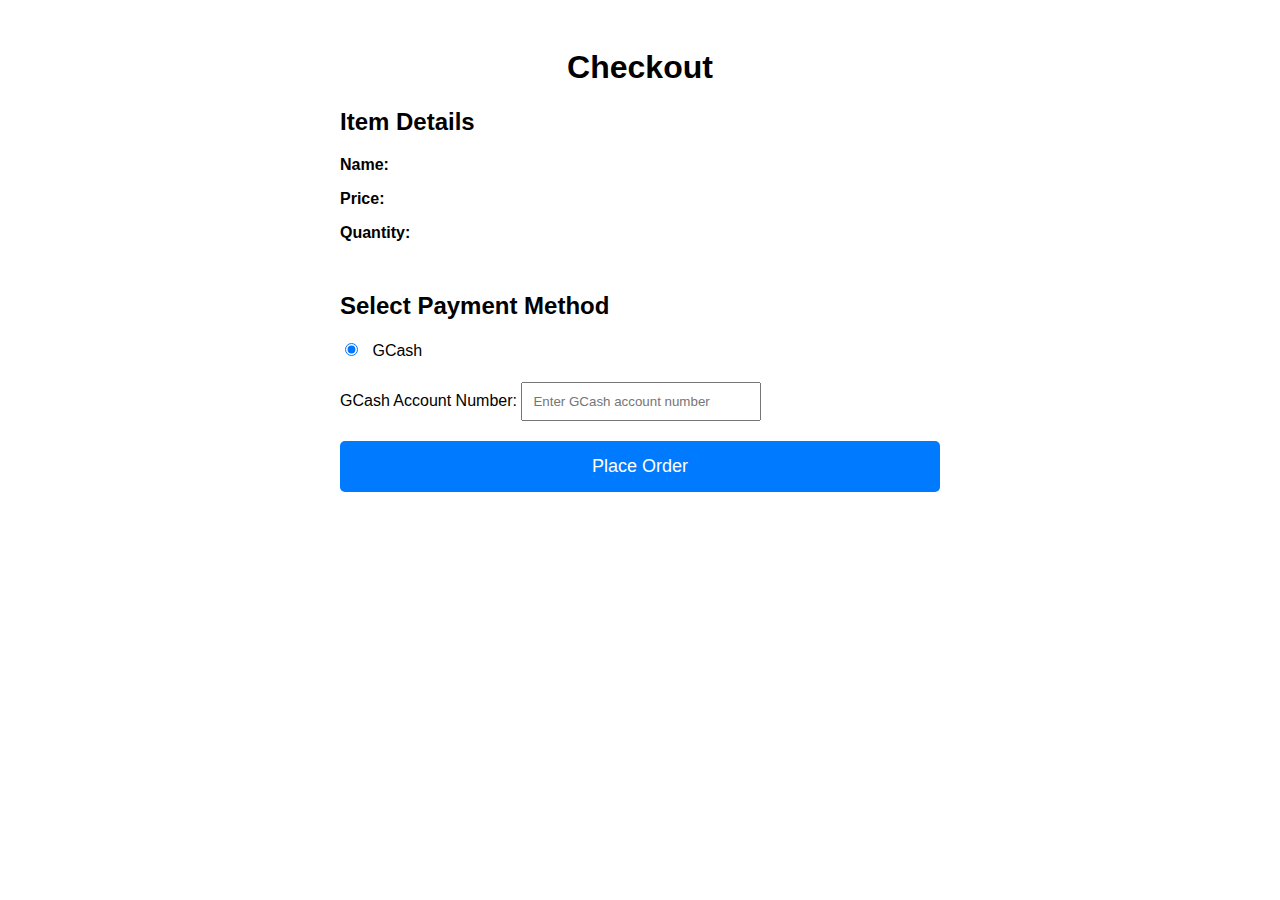
<file: checkout.html>
<!DOCTYPE html>
<html lang="en">
<head>
    <meta charset="UTF-8">
    <meta name="viewport" content="width=device-width, initial-scale=1.0">
    <title>Checkout</title>
    <style>
        body {
            font-family: Arial, sans-serif;
        }
        .container {
            max-width: 600px;
            margin: 0 auto;
            padding: 20px;
        }
        h1 {
            text-align: center;
        }
        .item-info {
            margin-bottom: 20px;
        }
        .payment-method {
            margin-top: 50px;
        }
        .payment-method label {
            display: block;
            margin-bottom: 10px;
        }
        .payment-method input[type="radio"] {
            margin-right: 10px;
        }
        .gcash-input {
            margin-top: 20px;
        }
        .gcash-input label {
            display: block;
            margin-bottom: 10px;
        }
        input[type="number"]::-webkit-inner-spin-button,
input[type="number"]::-webkit-outer-spin-button {
    -webkit-appearance: none;
    margin: 0;
}
input[type="number"] {
    -moz-appearance: textfield; /* Firefox */
}
        .gcash-input input[type="number"] {
            width: 40%;
            padding: 10px;
            margin-top: 2px;
            box-sizing: border-box; 
        }
        .error {
            color: red;
            margin-top: 10px;
        }
        .checkout-btn {
            display: block;
            width: 100%;
            padding: 15px;
            margin-top: 20px;
            background-color: #007bff;
            color: white;
            text-align: center;
            text-decoration: none;
            border: none;
            border-radius: 5px;
            cursor: pointer;
            font-size: 18px;
        }
    </style>
</head>
<body>
    <div class="container">
        <h1>Checkout</h1>
        <div class="item-info">
            <h2>Item Details</h2>
            <p><strong>Name:</strong> <span id="item-name"></span></p>
            <p><strong>Price:</strong> <span id="item-price"></span></p>
            <p><strong>Quantity:</strong> <span id="item-quantity"></span></p>
        </div>
        <div class="payment-method">
            <h2>Select Payment Method</h2>
            <label>
                <input type="radio" name="payment-method" value="gcash" checked>
                GCash
            </label>
            <!-- Add more payment methods if needed -->
        </div>
        <div class="gcash-input">
            <label for="gcash-number">GCash Account Number:
            <input type="number" id="gcash-number" name="gcash-number" placeholder="Enter GCash account number" required>
        </label>
            <p class="error" id="gcash-error"></p>
        </div>
        <button class="checkout-btn" onclick="proceedToCheckout()">Place Order</button>
    </div>

    <script>
        
        const urlParams = new URLSearchParams(window.location.search);
        const itemName = urlParams.get('name');
        const itemPrice = urlParams.get('price');
        const itemQuantity = urlParams.get('quantity');

        
        document.getElementById('item-name').innerText = itemName;
        document.getElementById('item-price').innerText = itemPrice;
        document.getElementById('item-quantity').innerText = itemQuantity;

        
        function proceedToCheckout() {
            const gcashNumber = document.getElementById('gcash-number').value;
            const gcashError = document.getElementById('gcash-error');

            if (!gcashNumber) {
                gcashError.innerText = 'GCash account number is required.';
            } else {
                gcashError.innerText = '';
                
                window.location.href = `confirmation.html?name=${encodeURIComponent(itemName)}&quantity=${encodeURIComponent(itemQuantity)}&price=${encodeURIComponent(itemPrice)}&gcash=${encodeURIComponent(gcashNumber)}`;
            }
        }
    </script>
</body>
</html>
</file>
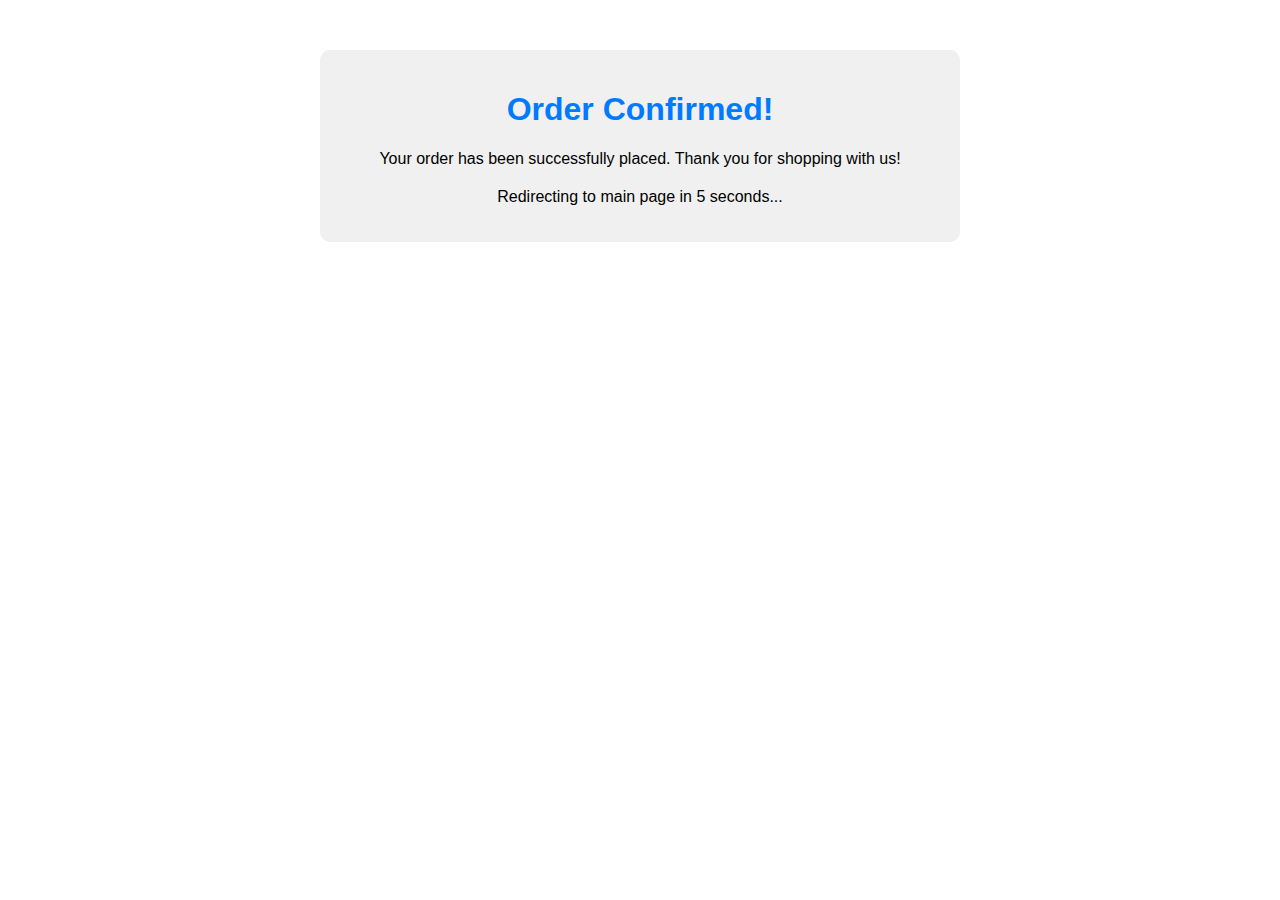
<file: confirmation.html>
<!DOCTYPE html>
<html lang="en">
<head>
    <meta charset="UTF-8">
    <meta name="viewport" content="width=device-width, initial-scale=1.0">
    <title>Redirecting...</title>
    <style>
        body {
            font-family: Arial, sans-serif;
            text-align: center;
        }
        .container {
            max-width: 600px;
            margin: 50px auto;
            padding: 20px;
            background-color: #f0f0f0;
            border-radius: 10px;
        }
        h1 {
            color: #007bff;
        }
        p {
            margin-top: 20px;
        }
    </style>
</head>
<body>
    <div class="container">
        <h1>Order Confirmed!</h1>
        <p>Your order has been successfully placed. Thank you for shopping with us!</p>
        <p>Redirecting to main page in <span id="countdown">5</span> seconds...</p>
    </div>

    <script>
        // Countdown timer palitan nyo kahit ilan
        let countdown = 5;
        const countdownElement = document.getElementById('countdown');

        
        const countdownInterval = setInterval(() => {
            countdown--;
            countdownElement.textContent = countdown;

            
            if (countdown <= 0) {
                clearInterval(countdownInterval);
                window.location.href = 'Thrift Finds Co.html'; // Replace 'index.html' with your main page URL
            }
        }, 1000);
    </script>
</body>
</html>
</file>
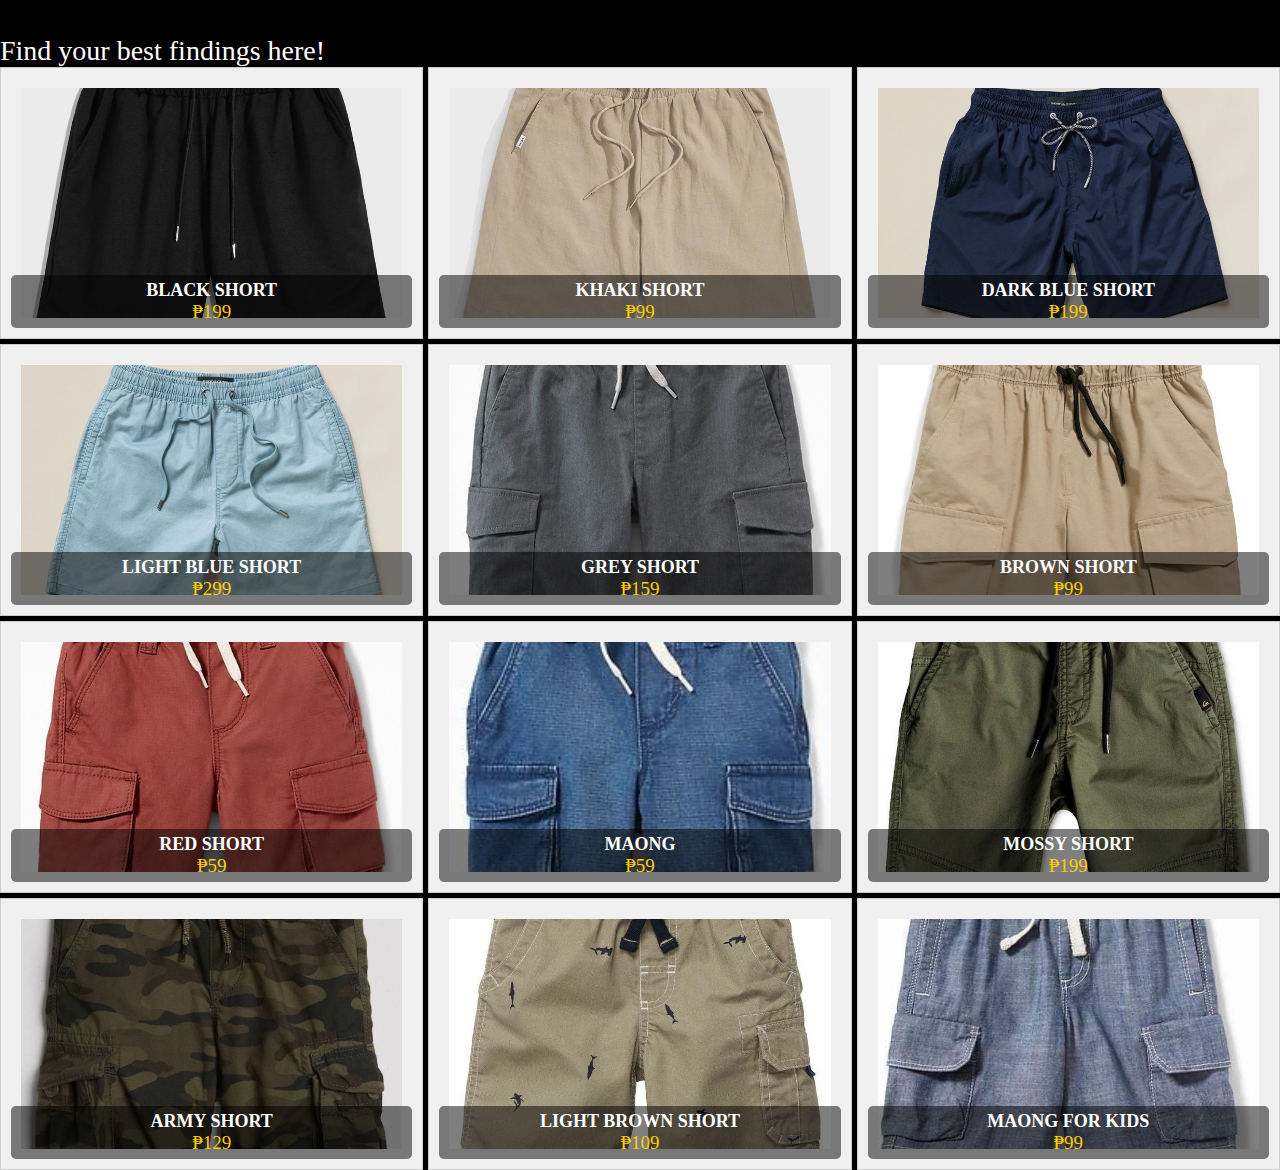
<file: product.html>
<!DOCTYPE html>
<html lang="en">
<head>
    <meta charset="UTF-8">
    <meta name="viewport" content="width=device-width, initial-scale=1.0">
    <title>Document</title>
   

    <style>
        * {
            margin: 0;
            padding: 0;
        }
        body {
            
            background-color: black;
        }
        .up {
            display: flex;
            gap: 20px;
        }
        .up .aa {
            text-decoration: none;
            color: white;
        }
        input[type="text"] {
            margin-left: auto;
            width: 250px;
        }
        .p {
            color: white;
        }
        .pp {
            color: red;
        }
        .s {
            text-decoration: none;
            font-size: 25px;
        }
        .search-container {
            position: relative;
            display: flex;
            align-items: center;
            margin-left: auto;
        }
        .search-container input[type="text"] {
            padding: 5px 10px;
            border: 1px solid #ccc;
            padding-left: 35px; 
        }
        .search-container label {
            position: absolute;
            left: 10px;
            color: #999;
            pointer-events: none; 
        }
        p {
            margin-top: 35px;
            color: white;
            font-size: 28px;
        }
        .grid-container {
            display: grid;
            grid-template-columns: repeat(3, 1fr);
            grid-template-rows: repeat(4, 1fr); 
            gap: 5px;
        }
        .grid-item {
            position: relative;
            overflow: hidden; 
        }
        .grid-item-inner {
            height: 230px;
            background-color: #f0f0f0;
            border: 1px solid #ccc;
            display: flex;
            align-items: center;
            justify-content: center;
            padding: 20px;
            font-size: 20px;
            position: relative;
            transition: transform 0.3s ease; 
        }
        .grid-item-inner img {
            width: 100%;
            height: 100%;
            object-fit: cover; 
        }
        .grid-item-inner .info {
            position: absolute;
            bottom: 10px;
            left: 10px;
            right: 10px;
            color: white;
            background-color: rgba(0, 0, 0, 0.5); 
            padding: 5px;
            border-radius: 5px;
            display: flex;
            flex-direction: column;
            align-items: center;
            justify-content: center;
        }
        .grid-item-inner .info .name {
            font-size: 18px;
            font-weight: bold;
        }
        .grid-item-inner .info .price {
            font-size: 19px;
            color: #ffcc00; 
        }
        .overlay {
            position: fixed;
            top: 0;
            left: 0;
            width: 100%;
            height: 100%;
            background: rgba(0, 0, 0, 0.7);
            display: none;
            align-items: center;
            justify-content: center;
            z-index: 10;
           
        }
        .overlay-content {
            background: white;
            padding: 20px;
            border-radius: 10px;
            text-align: center;
            box-shadow: 0px 5px 5px black;
        }
        .close-btn {
            background: red;
            color: white;
            border: none;
            padding: 10px;
            cursor: pointer;
            margin-top: 10px;
            box-shadow: 0px 5px 5px black;
        }
        .close-btn:active{
            transform: translateY(5px);
            box-shadow: none;
        }
        #item-price{
            color:black;
        }
        input[type="number"]::-webkit-inner-spin-button,
input[type="number"]::-webkit-outer-spin-button {
    -webkit-appearance: none;
    margin: 0;
}
input[type="number"] {
    -moz-appearance: textfield; /* Firefox */
}
button[type ="submit"]{
    box-shadow: 0px 5px 5px black;
    border:none;
}
button[type ="submit"]:active{
    transform: translateY(5px);
            box-shadow: none;
}
    </style>
</head>
<body>
    <div class="upper">
        <p>Find your best findings here!</p>
    </div>
    <div class="grid-container">
        <div class="grid-item" onclick="openForm('BLACK SHORT', '₱199')">
            <div class="grid-item-inner">
                <img src="1.jpg" alt="">
                <div class="info">
                    <div class="name">BLACK SHORT</div>
                    <div class="price">₱199</div>
                </div>
            </div>
        </div>
        <div class="grid-item" onclick="openForm('KHAKI SHORT', '₱99')">
            <div class="grid-item-inner">
                <img src="2.jpg" alt="">
                <div class="info">
                    <div class="name">KHAKI SHORT</div>
                    <div class="price">₱99</div>
                </div>
            </div>
        </div>
        <div class="grid-item" onclick="openForm('DARK BLUE SHORT', '₱199')">
            <div class="grid-item-inner">
                <img src="3.jpg" alt="">
                <div class="info">
                    <div class="name">DARK BLUE SHORT</div>
                    <div class="price">₱199</div>
                </div>
            </div>
        </div>
        <div class="grid-item" onclick="openForm('LIGHT BLUE SHORT', '₱299')">
            <div class="grid-item-inner">
                <img src="4.jpg" alt="">
                <div class="info">
                    <div class="name">LIGHT BLUE SHORT</div>
                    <div class="price">₱299</div>
                </div>
            </div>
        </div>
        <div class="grid-item" onclick="openForm('GREY SHORT', '₱159')">
            <div class="grid-item-inner">
                <img src="5.jpg" alt="">
                <div class="info">
                    <div class="name">GREY SHORT</div>
                    <div class="price">₱159</div>
                </div>
            </div>
        </div>
        <div class="grid-item" onclick="openForm('BROWN SHORT', '₱99')">
            <div class="grid-item-inner">
                <img src="6.jpg" alt="">
                <div class="info">
                    <div class="name">BROWN SHORT</div>
                    <div class="price">₱99</div>
                </div>
            </div>
        </div>
        <div class="grid-item" onclick="openForm('RED SHORT', '₱59')">
            <div class="grid-item-inner">
                <img src="7.jpg" alt="">
                <div class="info">
                    <div class="name">RED SHORT</div>
                    <div class="price">₱59</div>
                </div>
            </div>
        </div>
        <div class="grid-item" onclick="openForm('MAONG', '₱59')">
            <div class="grid-item-inner">
                <img src="8.jpg" alt="">
                <div class="info">
                    <div class="name">MAONG</div>
                    <div class="price">₱59</div>
                </div>
            </div>
        </div>
        <div class="grid-item" onclick="openForm('MOSSY SHORT', '₱199')">
            <div class="grid-item-inner">
                <img src="9.jpg" alt="">
                <div class="info">
                    <div class="name">MOSSY SHORT</div>
                    <div class="price">₱199</div>
                </div>
            </div>
        </div>
        <div class="grid-item" onclick="openForm('ARMY SHORT', '₱129')">
            <div class="grid-item-inner">
                <img src="10.jpg" alt="">
                <div class="info">
                    <div class="name">ARMY SHORT</div>
                    <div class="price">₱129</div>
                </div>
            </div>
        </div>
        <div class="grid-item" onclick="openForm('LIGHT BROWN SHORT', '₱109')">
            <div class="grid-item-inner">
                <img src="11.jpg" alt="">
                <div class="info">
                    <div class="name">LIGHT BROWN SHORT</div>
                    <div class="price">₱109</div>
                </div>
            </div>
        </div>
        <div class="grid-item" onclick="openForm('MAONG FOR KIDS', '₱99')">
            <div class="grid-item-inner">
                <img src="12.jpg" alt="">
                <div class="info">
                    <div class="name">MAONG FOR KIDS</div>
                    <div class="price">₱99</div>
                </div>
            </div>
        </div>
    </div>

    <div class="overlay" id="overlay">
        <div class="overlay-content">
            <h2 id="item-name"></h2>
            <p id="item-price"></p>
            <form id="quantity-form">
                <label for="quantity">Quantity:</label>
                <div class="quantity-input">
                    <button type="button" style="padding:2px; width:25px;" onclick="decreaseQuantity()">-</button>
                    <input type="number" id="quantity" name="quantity" min="1" value="1" oninput="updatePrice()">
                    <button type="button" style="padding:2px; width:25px;" onclick="increaseQuantity()">+</button>
                </div>
                <br><br>
                <button type="submit" style="border-radius: 10%; padding:7px;">Add to Cart</button>
            </form>
            <button class="close-btn" style="border-radius: 10%; width:80px;" onclick="closeForm()">Close</button>
        </div>
    </div>
   
    <script>
        let itemPrice = 0;

        function openForm(name, price) {
    itemPrice = parseFloat(price.replace('₱', '')); 
    document.getElementById("overlay").style.display = "flex";
    document.getElementById("item-name").innerText = name;
    document.getElementById("item-price").innerText = "Price: ₱" + itemPrice.toFixed(2); 
   
}

        function closeForm() {
            document.getElementById("quantity").value = 1;
            document.getElementById("overlay").style.display = "none";
        }

        function updatePrice() {
            let quantity = parseInt(document.getElementById("quantity").value);
            let totalPrice = quantity * itemPrice;
            document.getElementById("item-price").innerText = "Price: ₱" + totalPrice;
            
        }

        function increaseQuantity() {
            let quantityInput = document.getElementById("quantity");
            quantityInput.value = parseInt(quantityInput.value) + 1;
            updatePrice();
        }

        function decreaseQuantity() {
            let quantityInput = document.getElementById("quantity");
            if (parseInt(quantityInput.value) > 1) {
                quantityInput.value = parseInt(quantityInput.value) - 1;
                updatePrice();
            }
        }

        document.getElementById("quantity-form").addEventListener("submit", function(event) {
            event.preventDefault();
            let quantity = parseInt(document.getElementById("quantity").value);
            let itemName = document.getElementById("item-name").innerText;
            let totalPrice = quantity * itemPrice;

            if (quantity > 0 && !isNaN(quantity)) {
    
    
    window.location.href = 'checkout.html?name=' + encodeURI(itemName) + '&quantity=' + quantity + '&price=' + totalPrice.toFixed(2);
} else {
    alert("Please enter a valid quantity.");
}
document.getElementById("quantity").value = 1;
        });
    </script>
</body>
</html>
</file>
